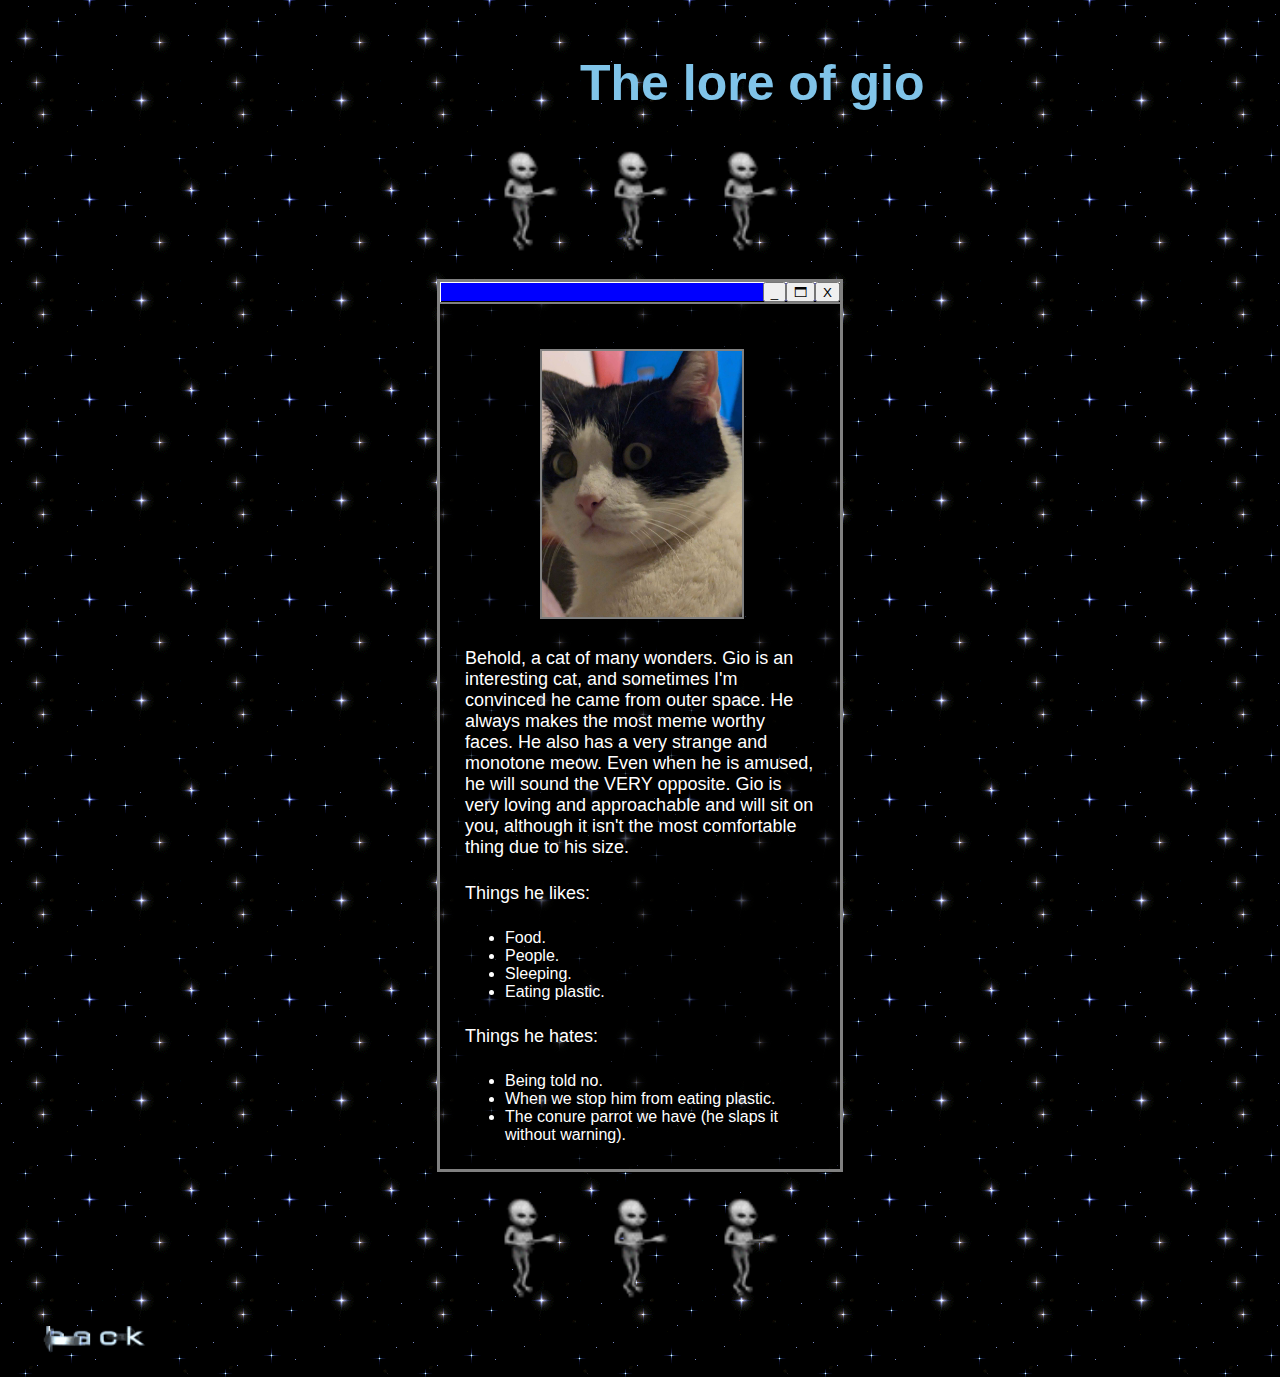
<file: gio.html>
<!DOCTYPE html>
<html lang="en">
    <head>
        <meta charset="utf-8">
        <meta name="viewport" content="device-width, initial-scale=1.0">
        <link rel="stylesheet" href="styles.css">
        <title>Cataverse</title>
    </head>
    <body>
        <h1>The lore of gio</h1>
        <img class="ufo" src="images/UFO.gif" alt="A UFO flying across the middle of the screen">
        <div class="alien_activities">
            <img class="groovy_alien1" src="images/dancingalien.gif" alt="An alien dancing and grooving.">
            <img class="groovy_alien2" src="images/dancingalien.gif" alt="Another alien dancing and grooving.">
            <img class="groovy_alien3" src="images/dancingalien.gif" alt="Yet another alien dancing and grooving.">
        </div>
        <div class="main">
            <div class="title-bar">
                <button class="button">_</button>
                <button class="button">&#x1F5D6;</button>
                <button class="button">X</button>
            </div>
            <img class="gio-cat" src="images/startled_gio.jpg" alt="startled looking tuxedo cat.">
            <p>Behold, a cat of many wonders. Gio is an interesting cat, and sometimes
                I'm convinced he came from outer space. He always makes the most
                meme worthy faces. He also has a very strange and monotone meow.
                Even when he is amused, he will sound the VERY opposite. Gio is 
                very loving and approachable and will sit on you, although it isn't 
                the most comfortable thing due to his size. 
            </p>
            <p>Things he likes: </p>
            <ul>
                <li>Food.</li>
                <li>People.</li>
                <li>Sleeping.</li>
                <li>Eating plastic.</li>
            </ul>
            <p>Things he hates: </p>
            <ul>
                <li>Being told no.</li>
                <li>When we stop him from eating plastic.</li>
                <li>The conure parrot we have (he slaps it without warning).</li>

            </ul>
        </div>
        <div class="alien_activities">
            <img class="groovy_alien1" src="images/dancingalien.gif" alt="An alien dancing and grooving.">
            <img class="groovy_alien2" src="images/dancingalien.gif" alt="Another alien dancing and grooving.">
            <img class="groovy_alien3" src="images/dancingalien.gif" alt="Yet another alien dancing and grooving.">
        </div>
        <a href="index.html"><img  class="back-button" src="images/buttons128.gif" alt="back"></a>
    </body>
</html>
</file>
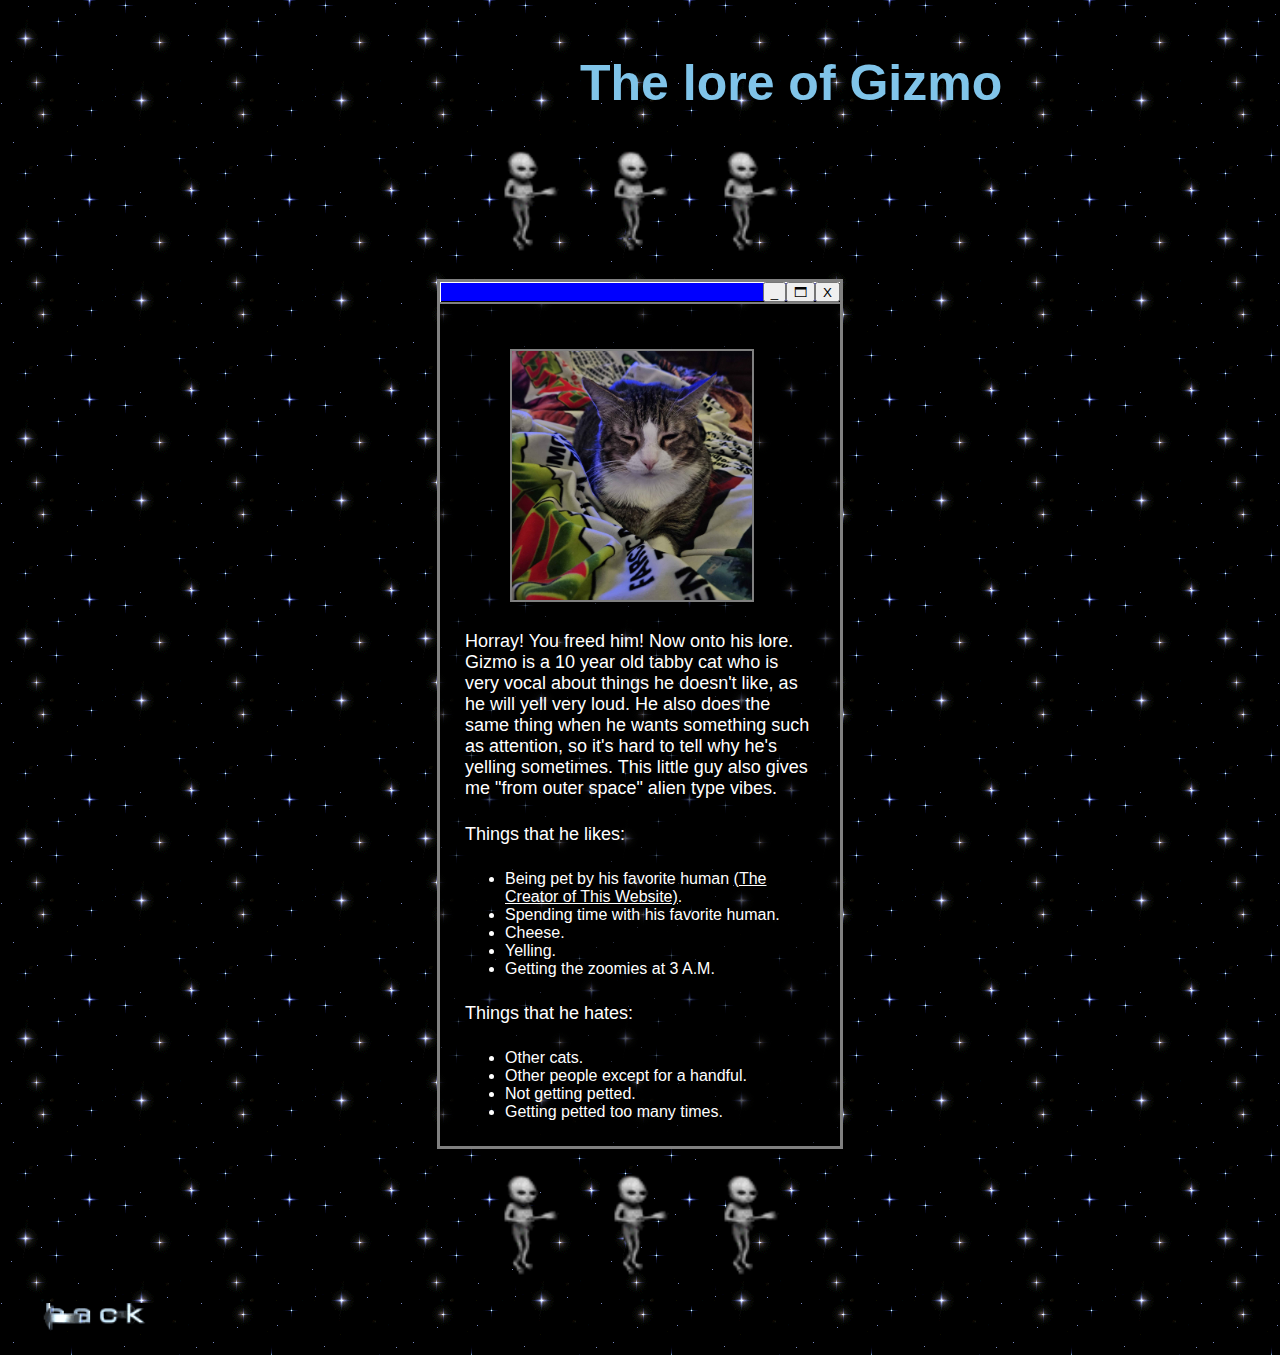
<file: gizmo.html>
<!DOCTYPE html>
<html lang="en">
    <head>
        <meta charset="utf-8">
        <meta name="viewport" content="device-width, initial-scale=1.0">
        <title>Cataverse</title>
        <link rel="stylesheet" href="styles.css">
    </head>
    <body>
        <h1>The lore of Gizmo</h1>
        <img class="ufo" src="images/UFO.gif" alt="A UFO flying across the middle of the screen">
        <div class="alien_activities">
            <img class="groovy_alien1" src="images/dancingalien.gif" alt="An alien dancing and grooving.">
            <img class="groovy_alien2" src="images/dancingalien.gif" alt="Another alien dancing and grooving.">
            <img class="groovy_alien3" src="images/dancingalien.gif" alt="Yet another alien dancing and grooving.">
        </div>
        <div class="main">
            <div class="title-bar">
                <button class="button">_</button>
                <button class="button">&#x1F5D6;</button>
                <button class="button">X</button>
            </div>
            <img  class="gizmo-cat" src="images/gizmo_tired.jpg" alt="A pic of a sleepy tabby cat">
            <p>Horray! You freed him! Now onto his lore. Gizmo is a 10 year old
                tabby cat who is very vocal about things he doesn't like, as he will 
                yell very loud. He also does the same thing when he wants something
                such as attention, so it's hard to tell why he's yelling sometimes. 
                This little guy also gives me "from outer space" alien type vibes.
            </p>
            <p>Things that he likes: </p>
            <ul>
                <li>Being pet by his favorite human <a href="https://www.linkedin.com/in/mel-wells/">(The Creator of This Website)</a>.</li>
                <li>Spending time with his favorite human.</li>
                <li>Cheese.</li>
                <li>Yelling.</li>
                <li>Getting the zoomies at 3 A.M.</li>
            </ul>
            <p>Things that he hates: </p>
            <ul>
                <li>Other cats.</li>
                <li>Other people except for a handful.</li>
                <li>Not getting petted.</li>
                <li>Getting petted too many times.</li>
            </ul>
        </div>  
        <div class="alien_activities">
            <img class="groovy_alien1" src="images/dancingalien.gif" alt="An alien dancing and grooving.">
            <img class="groovy_alien2" src="images/dancingalien.gif" alt="Another alien dancing and grooving.">
            <img class="groovy_alien3" src="images/dancingalien.gif" alt="Yet another alien dancing and grooving.">
        </div>  
        <a href="index.html"><img  class="back-button" src="images/buttons128.gif" alt="back"></a>
        </body>
</html>
</file>
<file: styles.css>
@font-face {
	font-family: Doto;
	src: url('fonts/Doto/Doto-VariableFont_ROND\,wght.ttf') format('truetype');
	font-weight: bold; 
}


body{
   	 background-image: url("images/starrybg.gif");
    	font-family: 'Comic Sans', 'Comic Sans MS', sans-serif;
}

p, ul{
	color: white;
	margin: 25px;
}

p {
	font-size: 18px;
}

h1 {
    
    	display: inline-block;
	color: #80C4E9; 
   	vertical-align: middle;
	margin-left: 560px;
	font-size: 50px;
    	font-family: 'Comic Sans', 'Comic Sans MS', sans-serif;
	text-align: center;
}

a {
	color: white;
	cursor: pointer;
}

a:hover {
	color: #80C4E9;
}
.dancing-baby {
   	 display: block; 
    	margin: 10px auto; 
    	width: 150px; 
}


footer {
	text-align: center; 
	background-color: #000000a8;
}

#catwalk {
	display: block;
  	margin-right: auto;
	margin-left: 7%;
	margin-bottom: -50px;
   	 width: 5%;
}

.catchase {
	display: block;
	margin-left: auto;
	margin-right: 4%;
	width: 20%;
}


.groovy_alien1, .groovy_alien2, .groovy_alien3 {
	max-width: 100px;
	height: auto;
	display: inline-flex; 
	justify-content: center;

}



marquee {
    	font-size: 20px; 
	font-family: Doto; 
    	color: white;
    	padding: 10px;
    	margin-top: 10px;
}

#gio {
    	width: 10%;
    	height: auto;
	margin-right: 0px;
	animation: float 2s ease-in-out infinite;
}

body {
    font-family: Arial, sans-serif;
    background-color: #1a1a1a;
    color: #f5f5f5;
    margin: 0;
    padding: 20px;
}


.music-container {
    position: fixed;
    top: 10px;
    right: 10px;
    z-index: 1;
}

.play-button {
    cursor: pointer;
    font-size: 30px;
    background: none;
    border: none;
    outline: none;
    transition: transform 0.2s;
}

.play-button:hover {
    transform: scale(1.1);
}



@keyframes float {
    0% {
        transform: translateY(0);
    }
    50% {
        transform: translateY(-20px);
    }
    100% {
        transform: translateY(0);
    }
}

.alien_activities{
	display: flex; 
    	justify-content: center; 
    	gap: 10px; /* Space between each alien */
    	margin-bottom: 20px; /* Adds space below the aliens */
}

.layout_activities {
	display: flex;
	gap: 20px;
	padding: 20px;
}

.ufo {
	position: absolute; 
    	top: 100%; 
    	left: -200px; 
    	width: 150px; 
    	height: auto; 
    	animation: fly-across-middle 5s linear infinite; 
	z-index: 1;
}

@keyframes fly-across-middle {
	0%{
		left: 1350px;
	}
	100% {
		right: 100px;

	}
}

.title-bar {
	background-color: blue;
    	box-shadow: inset 1px 1px #fff, inset -1px -1px #000;
    	display: flex;
	justify-content: flex-end;
   	padding: 0;
    	border-bottom: 2px solid #808080;
    	height: 20px;
    	position: relative;
}

::-webkit-scrollbar {
	width: 10px;
	background-image: linear-gradient(red, orange, yellow, green, blue, indigo, violet);
	padding: 4px;
	
}

::-webkit-scrollbar-thumb{
	background-color: #bdbdbd;
	box-shadow: inset 1px 1px #fff, 1px 1px #000;
}

.buttons{
	background-color: #f0f0f0; 
	border: 1px solid black;
	box-shadow: inset 1px 1px #fff, 1px 1px #000;
	width: 90%; 
	height: 90;
	cursor: pointer; 
}

.main {
	width: 400px;
	flex: content; 
	background-color: #000000a8;
	color: white;
	border: 3px solid grey;
	margin: 20px auto;
	animation: float 7s ease-in-out infinite;
}

.center_or_else {
	text-align: center;
	margin-top: 20px;
	margin-bottom: 50px;
	position: relative; 
}

#rotating_cube + .center_or_else {
	margin-top: -150px;
}

.gio-cat {
	width: 50%;
	height: 75%;
	margin-left: 100px;
	margin-top: 45px;
	border: 2px solid grey
}

.gizmo-cat {
	width: 60%;
	height: 75%;
	margin-left: 70px;
	margin-top: 45px;
	border: 2px solid grey; 
}

.back-button {
	width: 150px; 
    	height: auto; 
    	bottom: 10px; 
}


/* This begins the section with the cube*/

#rotating_cube { 
	display: flex; 
	height: 100vh; 
	justify-content: center; 
	align-items: center; 
    
	
} 

.cube { 
	width: 200px; 
	height: 200px; 
	position: relative; 
	transform-style: preserve-3d; 
	animation: rotate 10s linear infinite; 
    
} 

img { 
	width: 100%; 
	height: 100%; 
	object-fit: cover; 
} 

/* This lets me edit the cube as a whole */
.box { 
	width: 100%; 
	height: 100%; 
	position: absolute; 
	top: 0; 
	left: 0; 
	opacity: 0.9; 
    	border: 2px solid white;
} 

/* Applying styles to each face */
.box1 { 
	transform: translateZ(100px); 
} 

.box2 { 
	transform: rotateY(90deg) translateX(100px); 
	transform-origin: right; 
} 

.box3 { 
	transform: rotateY(180deg) translateZ(100px); 
} 

.box4 { 
	transform: rotateY(-90deg) translateX(-100px); 
	transform-origin: left; 
} 

.box5 { 
	transform: rotateX(-90deg) translateY(-100px); 
	transform-origin: top; 
} 

.box6 { 
	transform: rotateX(90deg) translateY(100px); 
	transform-origin: bottom; 
} 

/* Animating the elements */
@keyframes rotate { 
	0%, 
	100% { 
		transform: rotate(0deg); 
	} 
	20% { 
		transform: rotateY(90deg) rotateZ(90deg); 
	} 
	40% { 
		transform: rotateY(180deg) rotateZ(-90deg); 
	} 
	60% { 
		transform: rotateY(270deg) rotateZ(90deg); 
	} 
	80% { 
		transform: rotateY(360deg) rotateZ(-90deg); 
	} 
}
</file>
